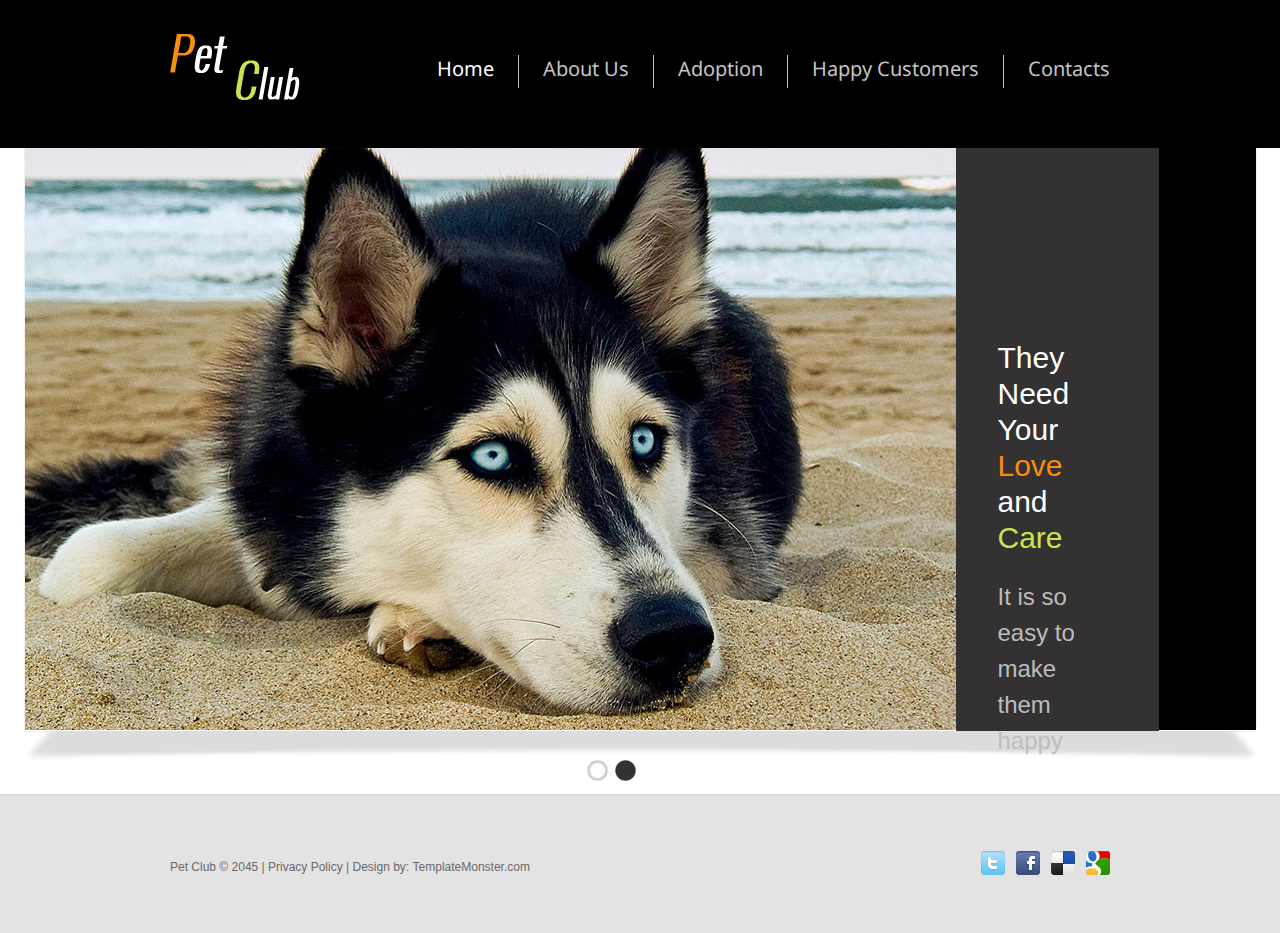
<file: Pet Club Free Website Template - Free-CSS.com/pet-club/index.html>
<!DOCTYPE html>
<html lang="en">
<head>
<title>Pet Club</title>
<meta charset="utf-8">
<link rel="icon" href="images/favicon.ico">
<link rel="shortcut icon" href="images/favicon.ico">
<link rel="stylesheet" href="css/style.css">
<link rel="stylesheet" href="css/slider.css">
<script src="js/jquery.js"></script>
<script src="js/jquery-migrate-1.1.1.js"></script>
<script src="js/superfish.js"></script>
<script src="js/jquery.carouFredSel-6.1.0-packed.js"></script>
<script src="js/jquery.equalheights.js"></script>
<script src="js/jquery.easing.1.3.js"></script>
<script src="js/tms-0.4.1.js"></script>
<script src="js/jquery.ui.totop.js"></script>
<script>
$(window).load(function () {
    $('.slider')._TMS({
        show: 0,
        pauseOnHover: false,
        prevBu: '.prev',
        nextBu: '.next',
        playBu: false,
        duration: 800,
        preset: 'fade',
        pagination: true, //'.pagination',true,'<ul></ul>'
        pagNums: false,
        slideshow: 8000,
        numStatus: false,
        banners: true,
        waitBannerAnimation: false,
        progressBar: false
    })
});
$(window).load(function () {
    $('.carousel1').carouFredSel({
        auto: false,
        prev: '.prev',
        next: '.next',
        width: 960,
        items: {
            visible: {
                min: 3,
                max: 3
            },
            height: 'auto',
            width: 300,
        },
        responsive: true,
        scroll: 1,
        mousewheel: false,
        swipe: {
            onMouse: true,
            onTouch: true
        }
    });
});
jQuery(document).ready(function () {
    $().UItoTop({
        easingType: 'easeOutQuart'
    });
});
</script>
<!--[if lt IE 9]>
<script src="js/html5shiv.js"></script>
<link rel="stylesheet" media="screen" href="css/ie.css">
<![endif]-->
</head>
<body class="page1">
<header>
  <div class="container_12">
    <div class="grid_12">
      <h1><a href="index.html"><img src="images/logo.png" alt=""></a> </h1>
      <div class="menu_block">
        <nav>
          <ul class="sf-menu">
            <li class="current"><a href="index.html">Home</a></li>
            <li class="with_ul"><a href="about-us.html">About Us</a>
            </li>
            <li><a href="services.html">Adoption</a></li>
            <li><a href="blog.html">Happy Customers</a></li>
            <li><a href="contacts.html">Contacts </a></li>
          </ul>
        </nav>
        <div class="clear"></div>
      </div>
      <div class="clear"></div>
    </div>
  </div>
</header>
<div class="top_block">
  <div class="slider-relative">
    <div class="slider-block">
      <div class="slider">
        <ul class="items">
          <li><img src="images/slide1.jpg" alt="">
            <div class="banner">They Need Your <span>Love</span> and <i>Care</i>
              <p>It is so easy to make them happy</p>
            </div>
          </li>
          <li><img src="images/slide3.jpg" alt="">
            <div class="banner">They Need Your <span>Love</span> and <i>Care</i>
              <p>It is so easy to make them happy</p>
            </div>
          </li>
        </ul>
      </div>
    </div>
  </div>
</div>
<footer>
  <div class="container_12">
    <div class="grid_12">
      <div class="socials"> <a href="#"></a> <a href="#"></a> <a href="#"></a> <a href="#"></a> </div>
      <p>Pet Club &copy; 2045 | <a href="#">Privacy Policy</a> | Design by: <a href="http://www.templatemonster.com/">TemplateMonster.com</a></p>
    </div>
    <div class="clear"></div>
  </div>
</footer>
</body>
</html>
</file>
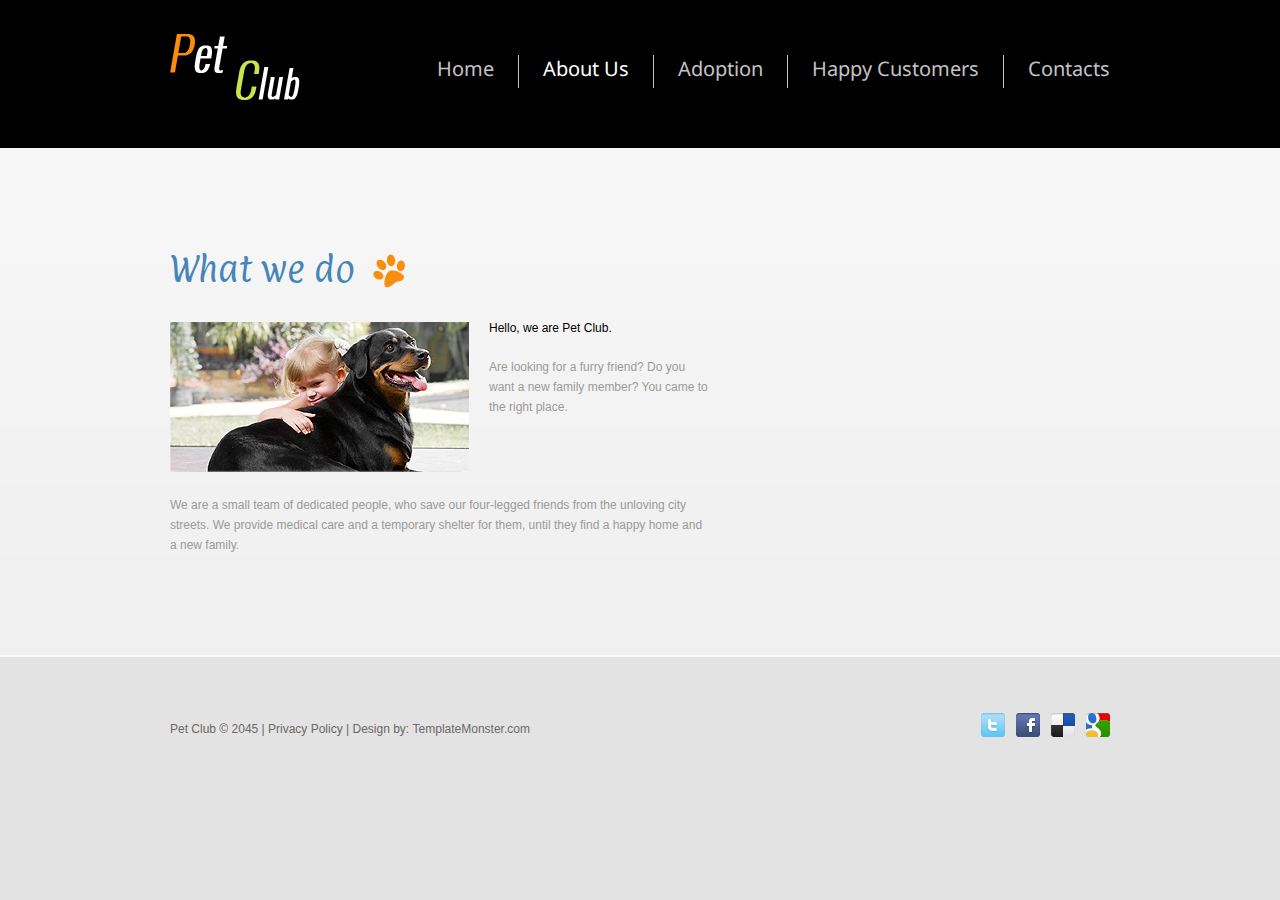
<file: Pet Club Free Website Template - Free-CSS.com/pet-club/about-us.html>
<!DOCTYPE html>
<html lang="en">
<head>
<title>Pet Club | About Us</title>
<meta charset="utf-8">
<link rel="icon" href="images/favicon.ico">
<link rel="shortcut icon" href="images/favicon.ico">
<link rel="stylesheet" href="css/style.css">
<script src="js/jquery.js"></script>
<script src="js/jquery-migrate-1.1.1.js"></script>
<script src="js/superfish.js"></script>
<script src="js/jquery.equalheights.js"></script>
<script src="js/jquery.easing.1.3.js"></script>
<script src="js/jquery.ui.totop.js"></script>
<script>
jQuery(document).ready(function () {
    $().UItoTop({
        easingType: 'easeOutQuart'
    });
});
</script>
<!--[if lt IE 9]>
<script src="js/html5shiv.js"></script>
<link rel="stylesheet" media="screen" href="css/ie.css">
<![endif]-->
</head>
<body>
<header>
  <div class="container_12">
    <div class="grid_12">
      <h1><a href="index.html"><img src="images/logo.png" alt=""></a> </h1>
      <div class="menu_block">
        <nav>
          <ul class="sf-menu">
            <li><a href="index.html">Home</a></li>
            <li class="current"><a href="about-us.html">About Us</a>
            </li>
            <li><a href="services.html">Adoption</a></li>
            <li><a href="blog.html">Happy Customers</a></li>
            <li><a href="contacts.html">Contacts </a></li>
          </ul>
        </nav>
        <div class="clear"></div>
      </div>
      <div class="clear"></div>
    </div>
  </div>
</header>
<div class="page1_block nb">
  <div class="container_12">
    <div class="grid_7">
      <h2>What we do</h2>
      <br>
      <img src="images/page4_img2.jpg" alt="" class="img_inner fleft i1">
      <div class="extra_wrapper">
        <p class="col1"><a href="#">Hello, we are Pet Club.</a></p>
         Are looking for a furry friend? Do you want a new family member? You came to the right place.</div>
      <div class="clear"></div>
      We are a small team of dedicated people, who save our four-legged friends from the unloving city streets. We provide medical care and a temporary shelter for them, until they find a happy home and a new family.<br>
      </div>

    </div>
  </div>
<footer>
  <div class="container_12">
    <div class="grid_12">
      <div class="socials"> <a href="#"></a> <a href="#"></a> <a href="#"></a> <a href="#"></a> </div>
      <p>Pet Club &copy; 2045 | <a href="#">Privacy Policy</a> | Design by: <a href="http://www.templatemonster.com/">TemplateMonster.com</a></p>
    </div>
    <div class="clear"></div>
  </div>
</footer>
</body>
</html>
</file>
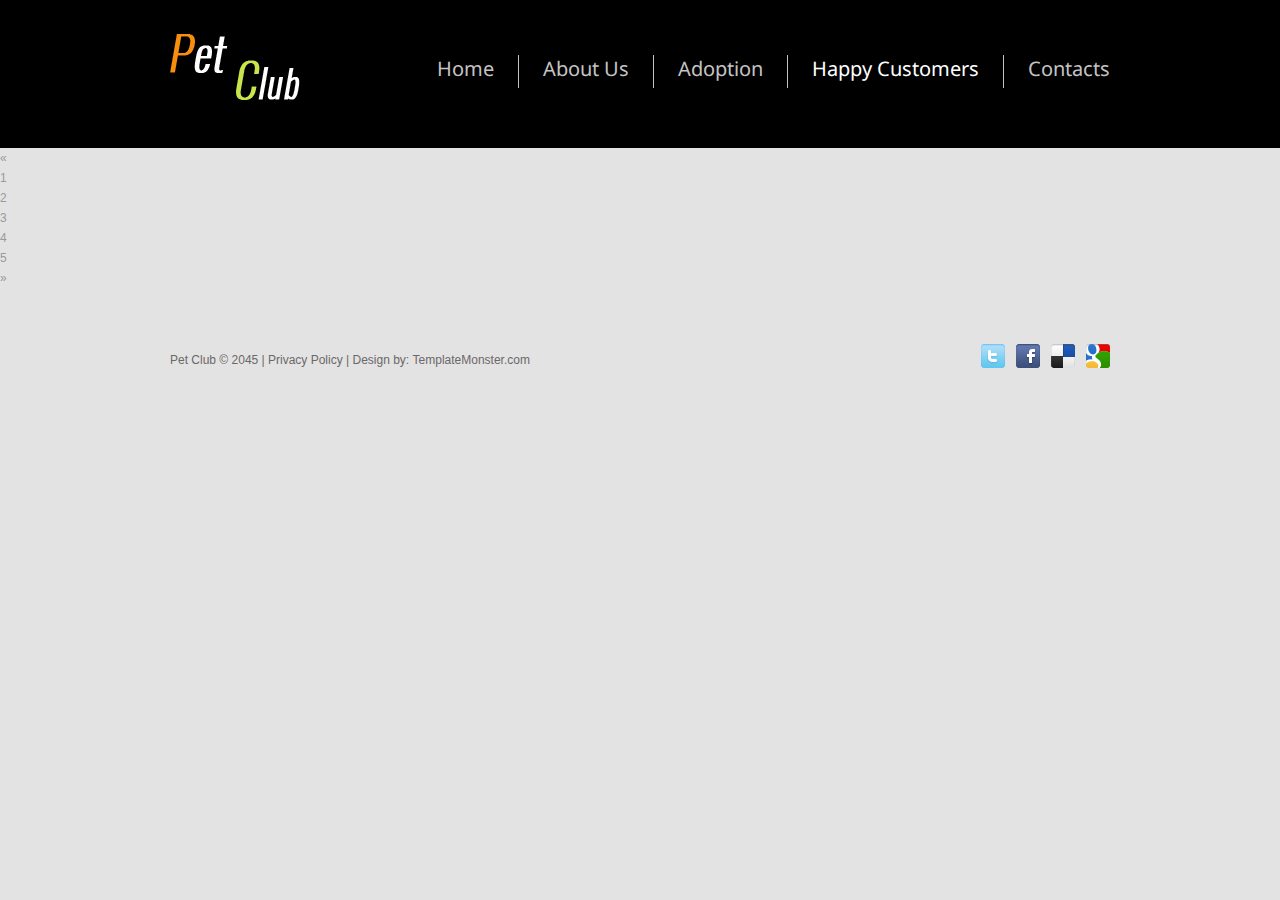
<file: Pet Club Free Website Template - Free-CSS.com/pet-club/blog.html>
<!DOCTYPE html>
<html lang="en">
<head>
    <title>Pet Club | Happy customers</title>
    <meta charset="utf-8">
    <link rel="icon" href="images/favicon.ico">
    <link rel="shortcut icon" href="images/favicon.ico">
    <link rel="stylesheet" href="css/style.css">
    <script src="js/jquery.js"></script>
    <script src="js/jquery-migrate-1.1.1.js"></script>
    <script src="js/superfish.js"></script>
    <script src="js/jquery.equalheights.js"></script>
    <script src="js/jquery.easing.1.3.js"></script>
    <script src="js/jquery.ui.totop.js"></script>
    <script src="js/shelter.js"></script>
    <script>
jQuery(document).ready(function () {
    $().UItoTop({
        easingType: 'easeOutQuart'
    });
});

    </script>
    <!--[if lt IE 9]>
    <script src="js/html5shiv.js"></script>
    <link rel="stylesheet" media="screen" href="css/ie.css">
    <![endif]-->
</head>
<body>
<header>
    <div class="container_12">
        <div class="grid_12">
            <h1><a href="index.html"><img src="images/logo.png" alt=""></a></h1>
            <div class="menu_block">
                <nav>
                    <ul class="sf-menu">
                        <li><a href="index.html">Home</a></li>
                        <li><a href="about-us.html">About Us</a>
                        </li>
                        <li><a href="services.html">Adoption</a></li>
                        <li class="current"><a href="blog.html">Happy Customers</a></li>
                        <li><a href="contacts.html">Contacts </a></li>
                    </ul>
                </nav>
                <div class="clear"></div>
            </div>
            <div class="clear"></div>
        </div>
    </div>
</header>
<div class="single-product-area">
    <div class="zigzag-bottom"></div>
    <div class="container">
        <div id="customer-container" class="row" align="center">

        </div>

        <div class="row">
            <div class="col-md-12">
                <div class="product-pagination text-center">
                    <nav>
                        <ul class="pagination">
                            <li>
                                <a href="#" aria-label="Previous">
                                    <span aria-hidden="true">&laquo;</span>
                                </a>
                            </li>
                            <li><a href="#">1</a></li>
                            <li><a href="#">2</a></li>
                            <li><a href="#">3</a></li>
                            <li><a href="#">4</a></li>
                            <li><a href="#">5</a></li>
                            <li>
                                <a href="#" aria-label="Next">
                                    <span aria-hidden="true">&raquo;</span>
                                </a>
                            </li>
                        </ul>
                    </nav>
                </div>
            </div>
        </div>
    </div>
</div>
<footer>
    <div class="container_12">
        <div class="grid_12">
            <div class="socials"><a href="#"></a> <a href="#"></a> <a href="#"></a> <a href="#"></a></div>
            <p>Pet Club &copy; 2045 | <a href="#">Privacy Policy</a> | Design by: <a
                    href="http://www.templatemonster.com/">TemplateMonster.com</a></p>
        </div>
        <div class="clear"></div>
    </div>
</footer>
</body>
</html>
</file>
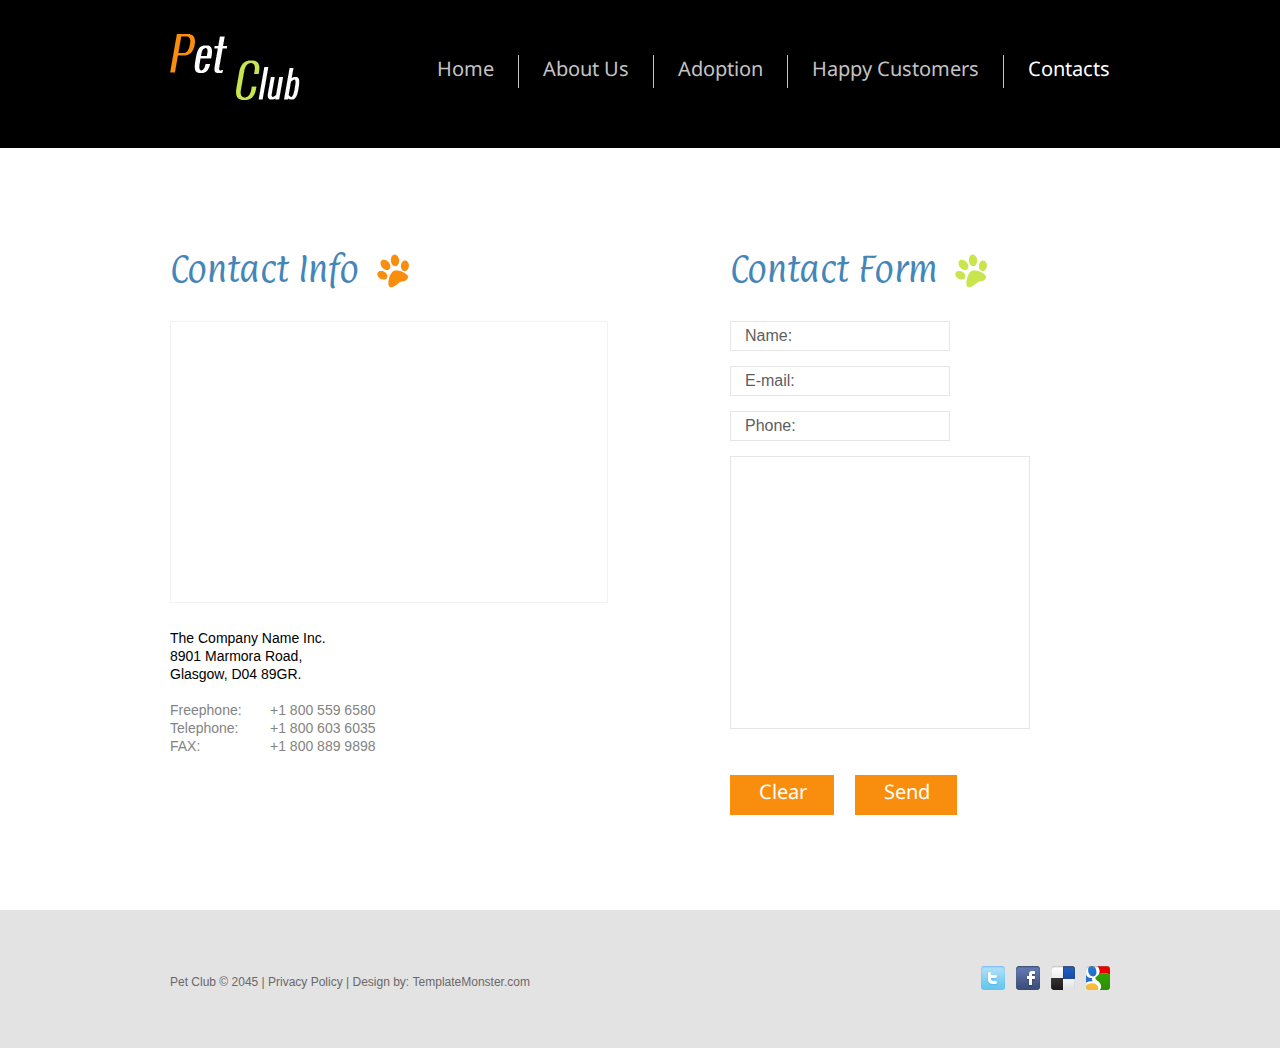
<file: Pet Club Free Website Template - Free-CSS.com/pet-club/contacts.html>
<!DOCTYPE html>
<html lang="en">
<head>
<title>Pet Club | Contacts</title>
<meta charset="utf-8">
<link rel="icon" href="images/favicon.ico">
<link rel="shortcut icon" href="images/favicon.ico">
<link rel="stylesheet" href="css/style.css">
<link rel="stylesheet" href="css/form.css">
<script src="js/jquery.js"></script>
<script src="js/forms.js"></script>
<script src="js/jquery-migrate-1.1.1.js"></script>
<script src="js/superfish.js"></script>
<script src="js/jquery.equalheights.js"></script>
<script src="js/jquery.easing.1.3.js"></script>
<script src="js/jquery.ui.totop.js"></script>
<script>
jQuery(document).ready(function () {
    $().UItoTop({
        easingType: 'easeOutQuart'
    });
});
</script>
<!--[if lt IE 9]>
<script src="js/html5shiv.js"></script>
<link rel="stylesheet" media="screen" href="css/ie.css">
<![endif]-->
</head>
<body>
<header>
  <div class="container_12">
    <div class="grid_12">
      <h1><a href="index.html"><img src="images/logo.png" alt=""></a> </h1>
      <div class="menu_block">
        <nav>
          <ul class="sf-menu">
            <li><a href="index.html">Home</a></li>
            <li><a href="about-us.html">About Us</a>
            </li>
            <li><a href="services.html">Adoption</a></li>
            <li><a href="blog.html">Happy Customers</a></li>
            <li class="current"><a href="contacts.html">Contacts </a></li>
          </ul>
        </nav>
        <div class="clear"></div>
      </div>
      <div class="clear"></div>
    </div>
  </div>
</header>
<div class="content pt1">
  <div class="container_12">
    <div class="grid_6">
      <h2>Contact Info</h2>
      <br>
      <div class="map">
        <figure class="img_inner">
          <iframe src="http://maps.google.com/maps?f=q&amp;source=s_q&amp;hl=en&amp;geocode=&amp;q=Brooklyn,+New+York,+NY,+United+States&amp;aq=0&amp;sll=37.0625,-95.677068&amp;sspn=61.282355,146.513672&amp;ie=UTF8&amp;hq=&amp;hnear=Brooklyn,+Kings,+New+York&amp;ll=40.649974,-73.950005&amp;spn=0.01628,0.025663&amp;z=14&amp;iwloc=A&amp;output=embed"></iframe>
        </figure>
        <address>
        <dl>
          <dt>
            <p>The Company Name Inc.<br>
              8901 Marmora Road,<br>
              Glasgow, D04 89GR.</p>
          </dt>
          <dd><span>Freephone:</span>+1 800 559 6580</dd>
          <dd><span>Telephone:</span>+1 800 603 6035</dd>
          <dd><span>FAX:</span>+1 800 889 9898</dd>
        </dl>
        </address>
      </div>
    </div>
    <div class="grid_5 prefix_1">
      <h2 class="ic1">Contact Form</h2>
      <form id="form" action="#">
        <div class="success_wrapper">
          <div class="success">Contact form submitted!<br>
            <strong>We will be in touch soon.</strong> </div>
        </div>
        <fieldset>
          <label class="name">
            <input type="text" value="Name:">
            <br class="clear">
            <span class="error error-empty">*This is not a valid name.</span><span class="empty error-empty">*This field is required.</span> </label>
          <label class="email">
            <input type="text" value="E-mail:">
            <br class="clear">
            <span class="error error-empty">*This is not a valid email address.</span><span class="empty error-empty">*This field is required.</span> </label>
          <label class="phone">
            <input type="tel" value="Phone:">
            <br class="clear">
            <span class="error error-empty">*This is not a valid phone number.</span><span class="empty error-empty">*This field is required.</span> </label>
          <label class="message">
            <textarea></textarea>
            <br class="clear">
            <span class="error">*The message is too short.</span> <span class="empty">*This field is required.</span> </label>
          <div class="clear"></div>
          <div class="btns"><a data-type="reset" class="btn">Clear</a><a data-type="submit" class="btn">Send</a>
            <div class="clear"></div>
          </div>
        </fieldset>
      </form>
    </div>
  </div>
</div>
<footer>
  <div class="container_12">
    <div class="grid_12">
      <div class="socials"> <a href="#"></a> <a href="#"></a> <a href="#"></a> <a href="#"></a> </div>
      <p>Pet Club &copy; 2045 | <a href="#">Privacy Policy</a> | Design by: <a href="http://www.templatemonster.com/">TemplateMonster.com</a></p>
    </div>
    <div class="clear"></div>
  </div>
</footer>
</body>
</html>
</file>
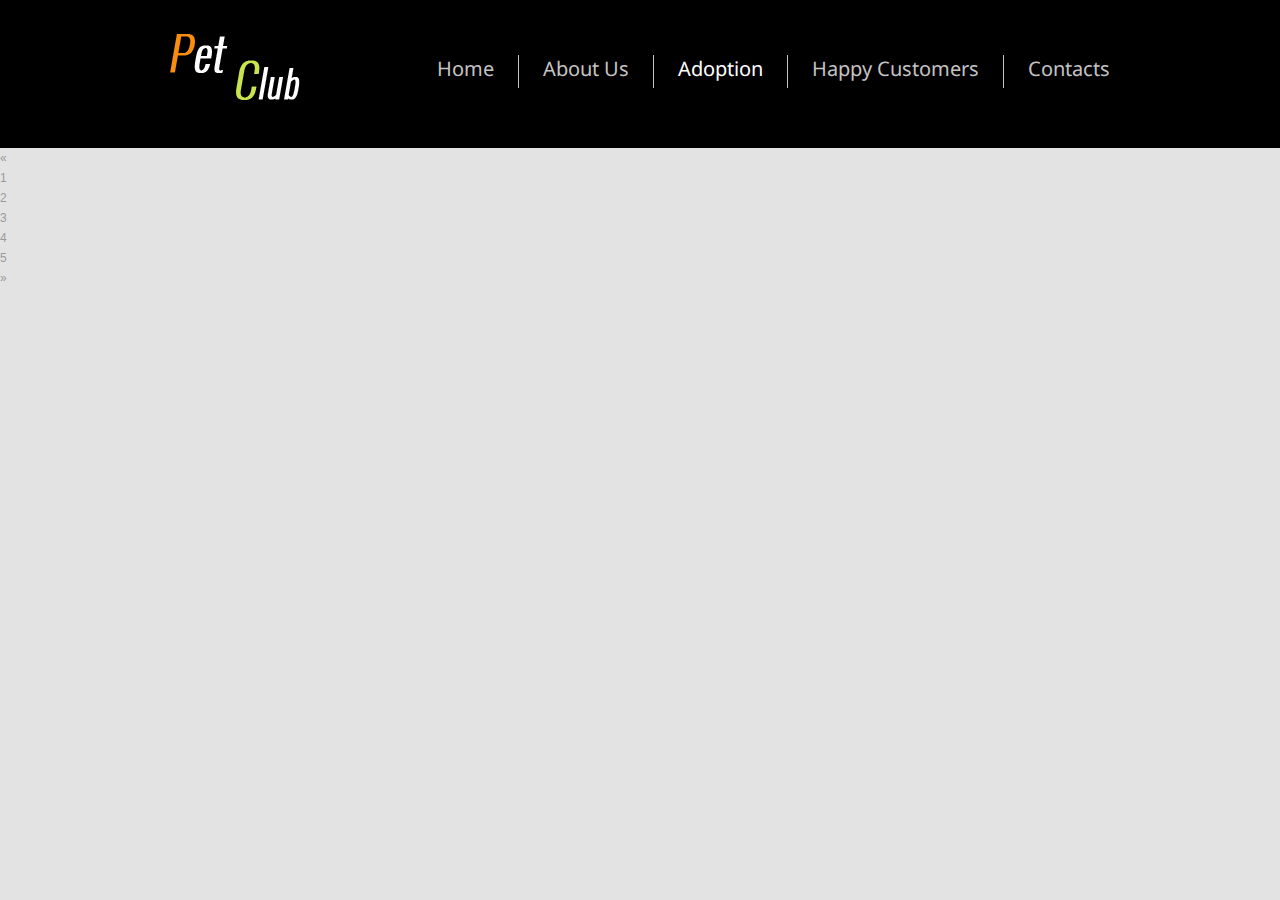
<file: Pet Club Free Website Template - Free-CSS.com/pet-club/services.html>
<!DOCTYPE html>
<html lang="en">
<head>
    <meta name="viewport" content="width=device-width, initial-scale=1">
    <style>


    </style>
    <title>Pet Club | Adoption</title>
    <link rel="icon" href="images/favicon.ico">
    <link rel="shortcut icon" href="images/favicon.ico">
    <link rel="stylesheet" href="css/style.css">
    <script src="js/jquery.js"></script>
    <script src="js/jquery-migrate-1.1.1.js"></script>
    <script src="js/superfish.js"></script>
    <script src="js/jquery.equalheights.js"></script>
    <script src="js/jquery.easing.1.3.js"></script>
    <script src="js/shelter.js"></script>
    <script src="js/jquery.ui.totop.js"></script>
    <script>
jQuery(document).ready(function () {
    $().UItoTop({
        easingType: 'easeOutQuart'
    });
});

    </script>
    <!--[if lt IE 9]>
    <script src="js/html5shiv.js"></script>
    <link rel="stylesheet" media="screen" href="css/ie.css">
    <![endif]-->
</head>
<body>
<header>
    <div class="container_12">
        <div class="grid_12">
            <h1><a href="index.html"><img src="images/logo.png" alt=""></a></h1>
            <div class="menu_block">
                <nav>
                    <ul class="sf-menu">
                        <li><a href="index.html">Home</a></li>
                        <li><a href="about-us.html">About Us</a>
                        </li>
                        <li class="current"><a href="services.html">Adoption</a></li>
                        <li><a href="blog.html">Happy Customers</a></li>
                        <li><a href="contacts.html">Contacts </a></li>
                    </ul>
                </nav>
                <div class="clear"></div>
            </div>
            <div class="clear"></div>
        </div>
    </div>
</header>
<div class="single-product-area">
    <div class="zigzag-bottom"></div>
    <div class="container">
        <div id="products-container" class="row" align="center">

        </div>

        <div class="row">
            <div class="col-md-12">
                <div class="product-pagination text-center">
                    <nav>
                        <ul class="pagination">
                            <li>
                                <a href="#" aria-label="Previous">
                                    <span aria-hidden="true">&laquo;</span>
                                </a>
                            </li>
                            <li><a href="#">1</a></li>
                            <li><a href="#">2</a></li>
                            <li><a href="#">3</a></li>
                            <li><a href="#">4</a></li>
                            <li><a href="#">5</a></li>
                            <li>
                                <a href="#" aria-label="Next">
                                    <span aria-hidden="true">&raquo;</span>
                                </a>
                            </li>
                        </ul>
                    </nav>
                </div>
            </div>
        </div>
    </div>
</div>


<div class="form-popup" id="myForm">
    <form action="/action_page.php" class="form-container" onsubmit="return false" method="post">
        <div><span style="font-size: 200%;color:blue">Please fill out the adoption form!</span></div>
        <br>

        <label for="firstName"><b>First Name:</b></label>
        <input type="text" id="firstName" placeholder="Enter First Name" name="firstName" required>

        <label for="lastName"><b>Last Name:</b></label>
        <input type="text" id="lastName" placeholder="Enter Last Name" name="lastName" required>

        <label for="ssn"><b>SSN:</b></label>
        <input type="text" id="ssn" placeholder="Enter SSN" name="ssn" required>

        <button type="submit" class="btn" onclick="Customer.bindEvents()">Adopt!</button>
        <button type="button" class="btn cancel" onclick="Shelter.closeForm()">Cancel</button>
    </form>
</div>


<div class="clear"></div>
</div>
</body>
</html>
</file>
<file: Pet Club Free Website Template - Free-CSS.com/pet-club/css/slider.css>
/*Slider*/
.slider-relative {
	position:relative;
	overflow: hidden;
	margin: 0 auto;
	border-bottom: 1px solid #dadada;
	background: url(../images/sl_shadow.png) bottom center no-repeat #fff;
}


.items {
	display: none;	
	overflow: hidden;
}

.slider-block {
	position:relative;
	height: 583px;
	margin: 0 auto;
	margin-bottom: 63px;
	
}
.slider {
	z-index:2;
	overflow: visible !important;
	height: 583px;
	position: absolute;
	left: 50%;
	margin-left: -616.5px;
	width: 1233px;
}


.slider .banner{
	top: -1px;
	left: 932px;
	bottom: 0;
	padding-left: 42px;
	padding-right: 56px;
	position: absolute;
	font: normal 30px/36px Arial, Helvetica, sans-serif;
	color: #fff;	
	padding-top: 193px;
	width: 203px;
	background: #333131;
}

.slider .banner span {
	color: #f98d0d;
}

.slider .banner i {
	font-style: normal;
	color: #c9e54e;
}

.slider .banner p {
	padding-top: 23px;
	font-size: 24px;
	color: #bdbdbd;
}


.pagination {
bottom: -50px;
position: absolute;
left: 50%;
margin-left: -53px;
z-index: 999;
}

.pagination li {
	float: left;
}

.pagination li+li {
	margin-left: 7px;
}


.pagination  li a{
	width: 21px;
	display: block;
		transition: 0s ease;
	-o-transition: 0s ease;
	-webkit-transition: 0s ease;
	height: 21px;
	background: url(../images/pagination.png) right 0 no-repeat;
}

.pagination li a:hover, .pagination li.current a {
	background-position: 0 0;
}
</file>
<file: Pet Club Free Website Template - Free-CSS.com/pet-club/css/ie.css>
a.btn, .price, .sf-menu>li>a, .sf-menu li ul li a { behavior:url(../js/PIE.htc); position:relative;}

.portfolio a:hover img{
	filter:progid:DXImageTransform.Microsoft.Alpha(opacity=40);
}

.socials a:hover{
	filter:progid:DXImageTransform.Microsoft.Alpha(opacity=50);
}

.sf-menu>li>a{
	background: /*url(../images/spacer.png)*/ 0 0 repeat;
}
</file>
<file: Pet Club Free Website Template - Free-CSS.com/pet-club/css/form.css>
/****Form****/

#form {
padding-top: 3px;}

#form input {
	font-size:16px;
	color:#5e5e5e;
	line-height: 20px;
	 border: 1px solid #e6e6e6;
 padding: 5px 14px;
	width: 100%;
	height: 30px;
	float:left;
	font-family: Arial, Helvetica, sans-serif;
	box-sizing: border-box;
	-moz-box-sizing: border-box; /*Firefox 1-3*/
	-webkit-box-sizing: border-box; /* Safari */
}

#form textarea {
	font-size:16px;
	color:#5e5e5e;
	height: 273px;
	overflow: auto;
	 border: 1px solid #e6e6e6;
 padding: 5px 14px;
	line-height: 20px;
	width: 100%;
	position: relative;
	resize:none;
	box-sizing: border-box;
	-moz-box-sizing: border-box; /*Firefox 1-3*/
	-webkit-box-sizing: border-box; /* Safari */
	float:left;
	font-family: Arial, Helvetica, sans-serif;
	margin: 0;
	
}
#form label {
	position:relative;
	display: block;
	min-height: 45px;
	width: 220px;
	float: left;
}




#form .error, #form .empty {
	color: #FF0000;
	display: none;
	font-size: 11px;
	line-height:14px;
	width:auto;
	position: absolute;
	z-index: 999;
	right: 5px;
	top: 8px;
	float:left;
}


#form .error-empty {
	display:none;
	float:left;
}

.btns {
	position:relative;
	padding-top: 46px;
	text-align: left;

}


.content .btns a.btn {
	margin: 0 0px 0px 21px !important;
	cursor: pointer;
	min-width: 10px;



}

.content .btns a:first-child {
	margin-left: 0 !important;
}

#form .message {
	width: 100%;
}


.message br {
	height: 0;
	line-height: 0;
}

#form .success {
	display: none;
	position: absolute;
	width: 220px;
	background: #fff;
	border: 1px solid #e6e6e6;
	text-align: center;
	color: #5e5e5e;
	padding: 20px 10px;
	z-index: 999;
	box-sizing: border-box;
	-moz-box-sizing: border-box; /*Firefox 1-3*/
	-webkit-box-sizing: border-box; /* Safari */
}



.success_wrapper {
	position: relative;	
}
</file>
<file: Pet Club Free Website Template - Free-CSS.com/pet-club/css/style.css>
/**/
@import url(http://fonts.googleapis.com/css?family=Noto+Sans);
@import url(http://fonts.googleapis.com/css?family=Paprika);

@import "../css/reset.css";
@import "../css/grid.css";
@import "../css/superfish.css";




html {
	width: 100%;
}

 a[href^="tel:"] {
color: inherit;
text-decoration:none;
}

* {
	-webkit-text-size-adjust: none;
}


body {
	font: 12px/20px  Arial, Helvetica, sans-serif;
	color:#9b9a9a;
	position:relative;
	min-width:960px;
	background: #e3e3e3;

}

body.page1 {
	min-width: 1233px !important; 
}

.ic, .ic a {
	border:0;
	float:right;
	background:#fff;
	color:#f00;
	width:50%;
	line-height:10px;
	font-size:10px;
	margin:-220% 0 0 0;
	overflow:hidden;
	padding:0
}


h1, h2, h3, h4, h5, h6 {
	font-weight: normal;
	font-family: 'Paprika', cursive;;
	color: #fff;
}

h2 {
	color: #4585b7;
	font-size: 30px;
	line-height: 34px;
	background: url(../images/icon1.png) right bottom no-repeat;
	display: inline-block;
	padding-right: 50px;
	padding-top: 104px;
	padding-bottom: 2px;
	margin-bottom: 30px;
}

h2.ic1 {
	background-image: url(../images/icon2.png);
}

p {
	margin-bottom: 20px;
}



img {
	max-width: 100%;
}

address {
	font-style: normal;
}
ul {
	padding: 0;
	margin: 0;
	list-style: none;
}

ul.list li{
	color: #747474;
}

ul.list li+li {
	margin-top: 15px;
}

ul.list li>span {
	margin-top: 4px;
	float: left;
	display: block;
	background: #c9e54e;
	color: #fff;
	margin-right: 32px;
	width: 48px;
	height: 51px;
	text-align: center;
	font-size: 18px;
	line-height: 18px;
	text-transform: uppercase;
}

ul.list li>span.cnt {
	background: #f98d0d;
}

ul.list li>span time  {
	display: block;
	padding-top: 8px;
}


ul.list li>span span {
	margin-top: -2px;
	display: block;
	font-size: 10px;
}


ul.list.l1 li>span time {
	display: block;
	padding-top: 17px;
}

ul.list.l1 li .col1 {
	margin-bottom: 41px;
}

ul.list.l1 li+li {
	margin-top: 16px;
}

ul.list.l1 li+li .col1 {
	margin-bottom: 42px;
}

h2.head1 {
	padding-top: 55px !important;
}

ul.list1 span {
	width: 13px;
	height: 13px;
		margin-top: 4px;
	float: left;
	display: block;
	background: #c9e54e;
	margin-right: 67px;
}

ul.list1  li+li {
	margin-top: 4px;
}


ul.list1 li>span.cnt {
	background: #f98d0d;
}

ul.list.l2 .col1 {
	padding-bottom: 23px;
}
/*links*/

a {
	text-decoration: none;
	color: inherit;
	outline: none;
	transition: 0.5s ease;
	-o-transition: 0.5s ease;
	-webkit-transition: 0.5s ease;
}

a:hover {
	color: #f98d0d;
}

a.btn {
	display: inline-block;
	background: #f98d0d;
	color: #fff;
	margin-top: 38px;
	padding: 7px 27px 13px 29px;
	font: 20px/20px 'Noto Sans', sans-serif;

}

a.btn:hover {
	background: #C9E54E;
}
/*preclass*/

.mb0 {
	margin-bottom: 0px !important;
}
.m0 {
	margin: 0 !important;
}

.ind1 {
	margin-top: 11px;
}

.pad0 {
	padding: 0 !important;
}

.pad1 {
	padding-right: 15px;
}

.pad2 {
	padding-right: 10px;
}


.pt0 {
	padding-top: 0;
}

.img_inner {
	max-width: 100%;
	 -moz-box-sizing: border-box;
 -webkit-box-sizing: border-box;
 -o-box-sizing: border-box;
 box-sizing: border-box;
 margin-bottom: 30px;
 margin-top: 4px;
 position: relative;

}

.img_inner:after {
	content: '';
	position: absolute;
	display: block;
	width: 100%;
	height: 5px;
	bottom: -5px;
	left: 0;
	
}



.fleft {
	float: left;
	margin-right: 20px;
	margin-bottom: 11px;
}

.fleft.i1 {
	margin-bottom: 23px;
}


.fleft.i2 {
	margin-bottom: 19px;
}

.fright {
	float: right !important;	
}

.upp {
	text-transform: uppercase;
}

.alright {
	text-align: right;
}
.center {
	text-align: center;
}
.wrapper, .extra_wrapper {
	overflow: hidden;
}
.clear {
	float: none !important;
	clear: both;
}

.style1 {
	line-height: 18px;
}

.text1 {
	line-height: 18px;
	color: #000;
	margin-bottom: 18px;

}

.text1 a {
	color: #f98d0d;
}

.text1 a:hover {
	color: #000;
}

.col1 {
	color: #000;
	margin-bottom: 19px;
}

.col1 time {
	display: block;
	padding-top: 5px;
	font-size: 12px;
	color: #333;
}

.col2 {
	color: #f98d0d;
}

.col2 a:hover, a.col2:hover  {
	color: #000;
}

ul.list .col1 {
	font-size: 13px;
	line-height: 18px;
}

ul.list.l2 li {
	color: #9b9a9a;
}


/*header*/

header {
	display: block;
	padding-top: 34px;
	position: relative;
	z-index: 999;
	background: #000;
	padding-bottom: 48px;
}


header h1 {
	float: none;
	position: relative;
	z-index: 999;

}
header h1 a {
	display: block;
	overflow: hidden;
	margin: 0 auto;
	width: 130px;
	float: left;
	height: 66px;
	text-indent: -999px;
	transition: 0s ease;
	-o-transition: 0s ease;
	-webkit-transition: 0s ease;
}

header h1 a img {
	display: block;	
}

.nb {
	border: none !important;
	background-position: 0 101% !important;
}

.page1_block {
	background: url(../images/page1_bg.png) 0 bottom repeat-x #f9f9f9;
	padding-bottom: 102px;
	border-bottom: 1px solid #dadada;
}

/*Content*/

.content {
	background: #fff;
	padding-bottom: 95px;
}

.content.page1 h2 {
	margin-top: -2px;
	padding-bottom: 2px;
}

.content h2 {
	margin-top: -5px;
	padding-bottom: 2px;
}

.col2 {
	margin-bottom: 6px;
}

.carousel1 {
	cursor: default !important;
}

a.prev {
	float: right;
	display: block;
	width: 35px;
	margin-top: 105px;
	height: 31px;
	background: url(../images/prevnext.png) 0 0 no-repeat;
	transition: 0s ease;
	-o-transition: 0s ease;
	-webkit-transition: 0s ease;
}

a.prev:hover {
	background-position: 0 bottom;

}

a.next {
	float: right;
	margin-right: 79px;
	margin-left: 1px;
	display: block;
	width: 35px;
	margin-top: 105px;
	height: 31px;
	background: url(../images/prevnext.png) right bottom no-repeat;
	transition: 0s ease;
	-o-transition: 0s ease;
	-webkit-transition: 0s ease;
}

a.next:hover {
	background-position: right 0;
}

.bottom_block {
	background: #000;
	padding-bottom: 108px;
}


.bottom_block.bot1  {
	padding-bottom: 92px;
}


.bottom_block.bot1 h2 {
	top: 0;
	padding-top: 99px;
}

.bottom_block.bot1 .col2 {
	position: relative;
	top: -4px;
	margin-bottom: 5px;
}

.bottom_block h2 {
	color: #fff;
	position: relative;
	top: 3px;
}

.bottom_block .cont {
	color: #fff;
	font-size: 24px;
	line-height: 24px;
	padding-top: 5px;
}

.bottom_block img {
	margin-top: 0;
	margin-bottom: 20px;
}


.bottom_block .cont span {
	padding-top: 13px;
	display: block;
	color: #f98d0d;
	letter-spacing: -1px;
}

.text2 {
	font-size: 18px;
	margin-bottom: 8px;
}

.clear.he1 {
	height: 30px !important;
}

.clear.he2 {
	height: 87px !important;
}

.blog .text2 {
	margin-bottom: 22px;
}

.blog+.blog {
	margin-top: 86px;
}

.blog a.btn {
	margin-top: 31px;
}

.pt1 h2 {
	margin-top: 0 !important;
}

.bottom_block .col2 a:hover {
	color: #fff;
}



/**to top**/
#toTop {
	display:none;
	text-decoration:none;
	position:fixed;
	bottom:30px;
	overflow:hidden;
	width:39px;
	height:36px;
	border:none;
	text-indent:-999px;
	z-index:999;
	background:url(../images/totop.png) no-repeat left top;
	transition: 0s ease;
	-webkit-transition: 0s ease;
	-o-transition: 0s ease;	
}
#toTop:hover {
	background-position: 0 bottom;
}

/****Map***/

.map {
	padding-top: 0px;
	padding-right: 22px;
	margin-top: -1px;
	color: #848383;
}

.map figure {


		 -moz-box-sizing: border-box;
 -webkit-box-sizing: border-box;
 -o-box-sizing: border-box;
 box-sizing: border-box;
 display: block;
 margin-bottom: 26px;
 border: 1px solid #f2f2f2;

}
.map figure iframe {
	width: 100%;
	height: 280px;
	max-width: 100%;
}

.map address {
}

.map p {
	margin-bottom: 18px;
}

.map {
	font-size: 14px;
	line-height: 18px;
}

.map .text1 {
	line-height: 20px;
	margin-bottom: 2px;
}

address dt {
	color: #000;
}

address dd span {
	min-width: 100px;
	display: inline-block;
	text-align: left;
}




/************Footer***********/

footer {
	display: block;
	padding: 56px 0;
	font-size: 12px;
	color: #6b6868;
}

.socials {
	float: right;
}

.socials a {
	float: left;
	width: 24px;
	height: 24px;
	display: block;
	float: left;
	background: url(../images/socials.png) 0 0 no-repeat;
}

.socials a:hover {
	opacity: 0.5;
}

.socials a+a {
	background-position: -35px 0;
}

.socials a+a+a {
	background-position: -70px 0;
}

.socials a+a+a+a {
	background-position: right 0;
}

.socials a+a {
	margin-left: 11px;
}

footer p {
	margin-bottom: 0;
	padding-top: 6px;
}



footer address {
	line-height: 18px;
	margin-top: -1px;
}

body {font-family: Arial, Helvetica, sans-serif;}
* {box-sizing: border-box;}

/* Button used to open the contact form - fixed at the bottom of the page */
.open-button {
  background-color: #555;
  color: white;
  padding: 16px 20px;
  border: none;
  cursor: pointer;
  opacity: 0.8;
  bottom: 23px;
  right: 28px;
  width: 280px;
}

/* The popup form - hidden by default */
.form-popup {
  display: none;
  position: fixed;
  bottom: 0;
  right: 15px;
  border: 3px solid #f1f1f1;
  z-index: 9;
}

/* Add styles to the form container */
.form-container {
  max-width: 300px;
  padding: 10px;
  background-color: white;
}

/* Full-width input fields */
.form-container input[type=text], .form-container input[type=password] {
  width: 100%;
  padding: 15px;
  margin: 5px 0 22px 0;
  border: none;
  background: #f1f1f1;
}

/* When the inputs get focus, do something */
.form-container input[type=text]:focus, .form-container input[type=password]:focus {
  background-color: #ddd;
  outline: none;
}

/* Set a style for the submit/login button */
.form-container .btn {
  background-color: #4CAF50;
  color: white;
  padding: 16px 20px;
  border: none;
  cursor: pointer;
  width: 100%;
  margin-bottom:10px;
  opacity: 0.8;
}

/* Add a red background color to the cancel button */
.form-container .cancel {
  background-color: red;
}

/* Add some hover effects to buttons */
.form-container .btn:hover, .open-button:hover {
  opacity: 1;
}
</file>
